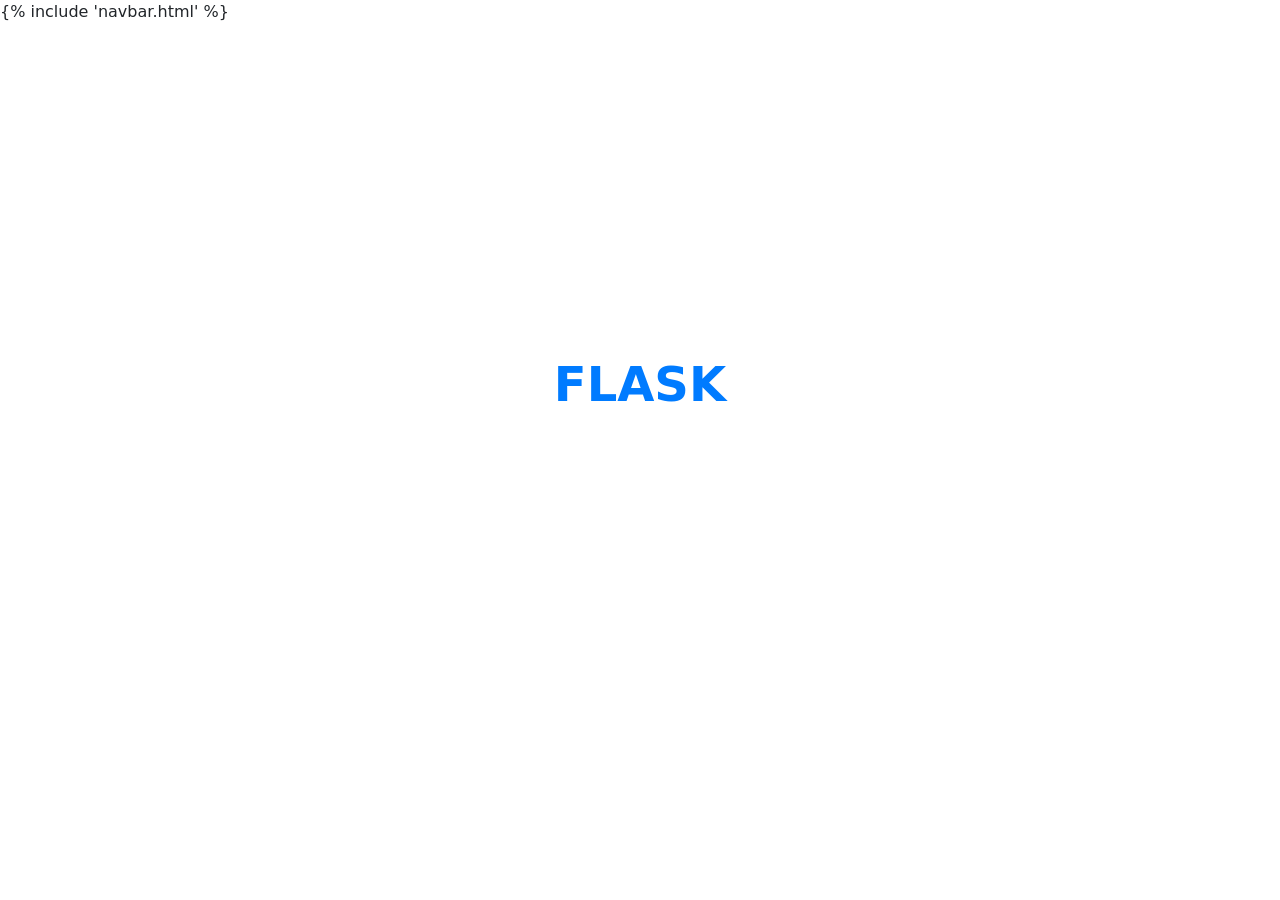
<file: Flask/app/templates/index.html>
<!DOCTYPE html>
<html lang="en">
  <head>
    <meta charset="UTF-8" />
    <meta name="viewport" content="width=device-width, initial-scale=1.0" />
    <link
      href="https://cdn.jsdelivr.net/npm/bootstrap@5.3.3/dist/css/bootstrap.min.css"
      rel="stylesheet"
      integrity="sha384-QWTKZyjpPEjISv5WaRU9OFeRpok6YctnYmDr5pNlyT2bRjXh0JMhjY6hW+ALEwIH"
      crossorigin="anonymous"
    />
    <link
      href="https://cdnjs.cloudflare.com/ajax/libs/font-awesome/6.0.0-beta3/css/all.min.css"
      rel="stylesheet"
    />
    <title>Index</title>
    <style>
      /* Estilo para centrar el h1 en la pantalla */
      body, html {
        height: 90%;
        margin: 0;
      }

      .container {
        display: flex;
        justify-content: center;
        align-items: center;
        height: 100%;
      }

      h1 {
        color: #007bff;
        font-size: 3rem;
        font-weight: bold;
        text-align: center;
        text-transform: uppercase;
      }
    </style>
  </head>
  <body>
    {% include 'navbar.html' %}

    <div class="container">
      <h1>FLASK</h1>
    </div>

    <script
      src="https://cdn.jsdelivr.net/npm/bootstrap@5.3.3/dist/js/bootstrap.bundle.min.js"
      integrity="sha384-YvpcrYf0tY3lHB60NNkmXc5s9fDVZLESaAA55NDzOxhy9GkcIdslK1eN7N6jIeHz"
      crossorigin="anonymous"
    ></script>
  </body>
</html>
</file>
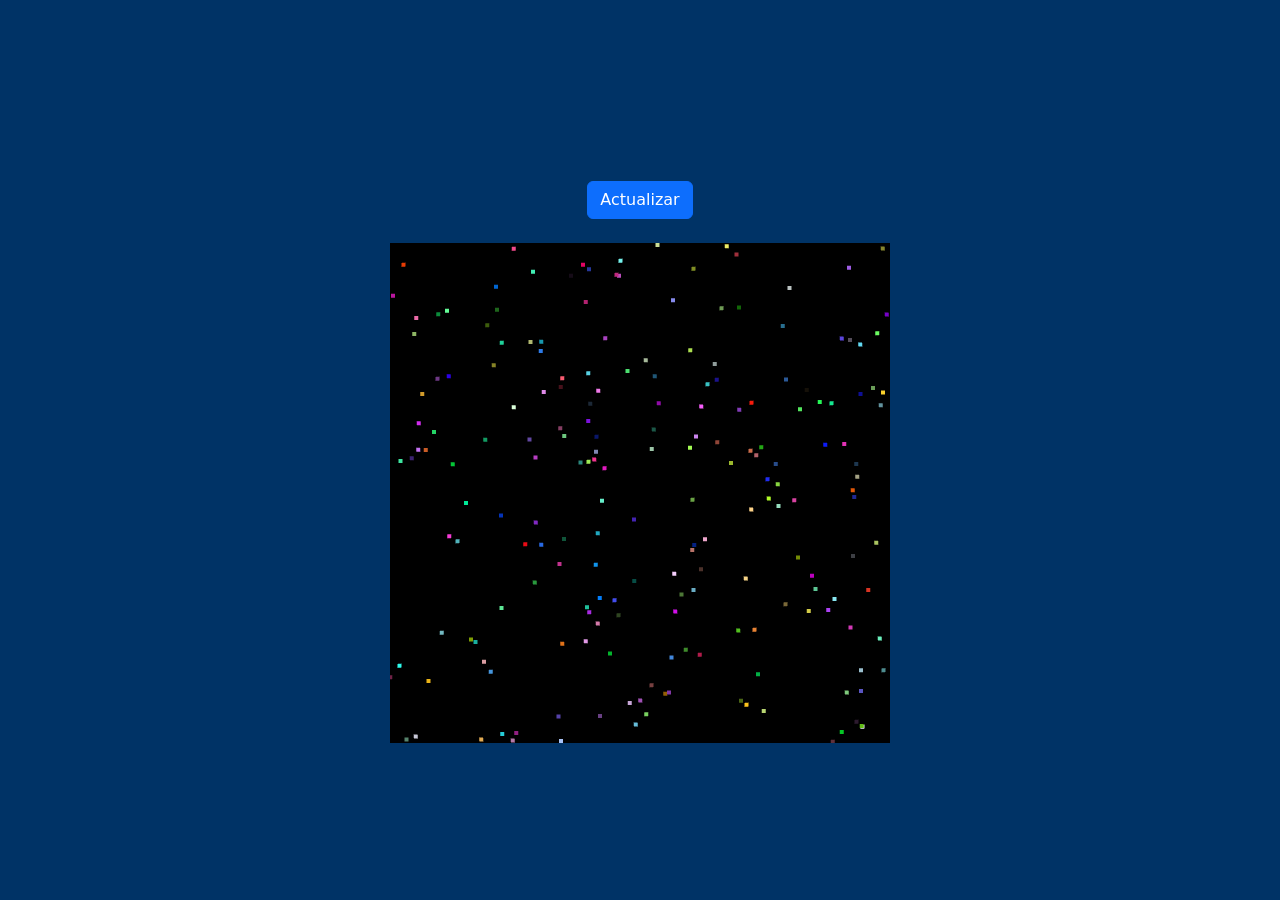
<file: Webgl/webgl.html>
<!DOCTYPE HTML>
<html>

<head>
    <title>Puntos Dispersos en WebGL 2.0</title>
    <meta http-equiv="content-type" content="text/html; charset=UTF-8">

    <link href="https://cdn.jsdelivr.net/npm/bootstrap@5.3.3/dist/css/bootstrap.min.css" rel="stylesheet"
        integrity="sha384-QWTKZyjpPEjISv5WaRU9OFeRpok6YctnYmDr5pNlyT2bRjXh0JMhjY6hW+ALEwIH" crossorigin="anonymous">

    <link rel="stylesheet" href="css/style.css">
</head>

<body>
    <div class="canvas-container">
        <button onclick="recargarPagina()" class="btn btn-primary my-4">Actualizar</button>
        <canvas id="webglcanvas" style="border: none;" width="500" height="500"></canvas>
    </div>




    <script id="vs" type="vertex">
        #version 300 es
        layout(location = 0) in vec2 aVertices;
        layout(location = 1) in vec4 aColores;
        out vec4 vColores;
        void main() {
            vColores = aColores;  
            gl_Position = vec4(aVertices, 0.0, 1.0);
            gl_PointSize = 4.0; // Establecer el tamaño del punto
        }
    </script>

    <script id="fs" type="fragment">
        #version 300 es
        precision highp float;
        in vec4 vColores;
        out vec4 color;
        void main() {
            color = vColores;
        }
    </script>

    <script>
        "use strict";

        var programaID;
        var gl;
        var puntos;

        function compilaEnlazaLosShaders() {
            var shaderDeVertice = gl.createShader(gl.VERTEX_SHADER);
            gl.shaderSource(shaderDeVertice, document.getElementById("vs").text.trim());
            gl.compileShader(shaderDeVertice);
            if (!gl.getShaderParameter(shaderDeVertice, gl.COMPILE_STATUS)) {
                console.error(gl.getShaderInfoLog(shaderDeVertice));
            }

            var shaderDeFragmento = gl.createShader(gl.FRAGMENT_SHADER);
            gl.shaderSource(shaderDeFragmento, document.getElementById("fs").text.trim());
            gl.compileShader(shaderDeFragmento);
            if (!gl.getShaderParameter(shaderDeFragmento, gl.COMPILE_STATUS)) {
                console.error(gl.getShaderInfoLog(shaderDeFragmento));
            }

            programaID = gl.createProgram();
            gl.attachShader(programaID, shaderDeVertice);
            gl.attachShader(programaID, shaderDeFragmento);
            gl.linkProgram(programaID);
            if (!gl.getProgramParameter(programaID, gl.LINK_STATUS)) {
                console.error(gl.getProgramInfoLog(programaID));
            }

            gl.useProgram(programaID);
        }

        class PuntosDispersos {
            constructor(gl, numPuntos) {
                this.numPuntos = numPuntos;
                var vertices = [];
                var colores = [];

                for (let i = 0; i < this.numPuntos; i++) {
                    // Puntos en posiciones aleatorias dentro del espacio (-1, 1)
                    vertices.push(Math.random() * 2 - 1); // x
                    vertices.push(Math.random() * 2 - 1); // y

                    // Colores aleatorios
                    colores.push(Math.random()); // r
                    colores.push(Math.random()); // g
                    colores.push(Math.random()); // b
                    colores.push(1.0); // a
                }

                this.puntosVAO = gl.createVertexArray();
                gl.bindVertexArray(this.puntosVAO);

                var codigoVertices = gl.createBuffer();
                gl.bindBuffer(gl.ARRAY_BUFFER, codigoVertices);
                gl.bufferData(gl.ARRAY_BUFFER, new Float32Array(vertices), gl.STATIC_DRAW);
                gl.enableVertexAttribArray(0);
                gl.vertexAttribPointer(0, 2, gl.FLOAT, false, 0, 0);

                var codigoColores = gl.createBuffer();
                gl.bindBuffer(gl.ARRAY_BUFFER, codigoColores);
                gl.bufferData(gl.ARRAY_BUFFER, new Float32Array(colores), gl.STATIC_DRAW);
                gl.enableVertexAttribArray(1);
                gl.vertexAttribPointer(1, 4, gl.FLOAT, false, 0, 0);

                gl.bindVertexArray(null);
                gl.bindBuffer(gl.ARRAY_BUFFER, null);
            }

            dibuja(gl) {
                gl.bindVertexArray(this.puntosVAO);
                gl.drawArrays(gl.POINTS, 0, this.numPuntos);
                gl.bindVertexArray(null);
            }
        }

        function dibuja() {
            gl.clear(gl.COLOR_BUFFER_BIT);
            puntos.dibuja(gl);
        }

        function main() {
            var canvas = document.getElementById("webglcanvas");
            gl = canvas.getContext("webgl2", { antialias: true });
            if (!gl) {
                document.write("WebGL 2.0 no está disponible en tu navegador");
                return;
            }

            gl.viewport(0, 0, gl.canvas.width, gl.canvas.height);
            compilaEnlazaLosShaders();
            puntos = new PuntosDispersos(gl, 200);
            gl.clearColor(0.0, 0.0, 0.0, 1.0);
            dibuja();
        }

        window.onload = main;
    </script>


    <script>
        // Función para recargar la página
        function recargarPagina() {
            location.reload();  // Recarga la página
        }
    </script>

    <script src="https://cdn.jsdelivr.net/npm/bootstrap@5.3.3/dist/js/bootstrap.bundle.min.js"
        integrity="sha384-YvpcrYf0tY3lHB60NNkmXc5s9fDVZLESaAA55NDzOxhy9GkcIdslK1eN7N6jIeHz"
        crossorigin="anonymous"></script>
</body>

</html>
</file>
<file: Webgl/css/style.css>
body {
    margin: 0;
    height: 100vh;
    display: flex;
    justify-content: center;
    align-items: center;
    background-color: #003366;
    color: #fff;

}

.canvas-container {
    display: flex;
    flex-direction: column;
    /* Asegura que el contenedor también use flexbox */
    justify-content: center;
    /* Centra el canvas dentro del contenedor */
    align-items: center;
    /* Alinea verticalmente el canvas dentro del contenedor */
}
</file>
